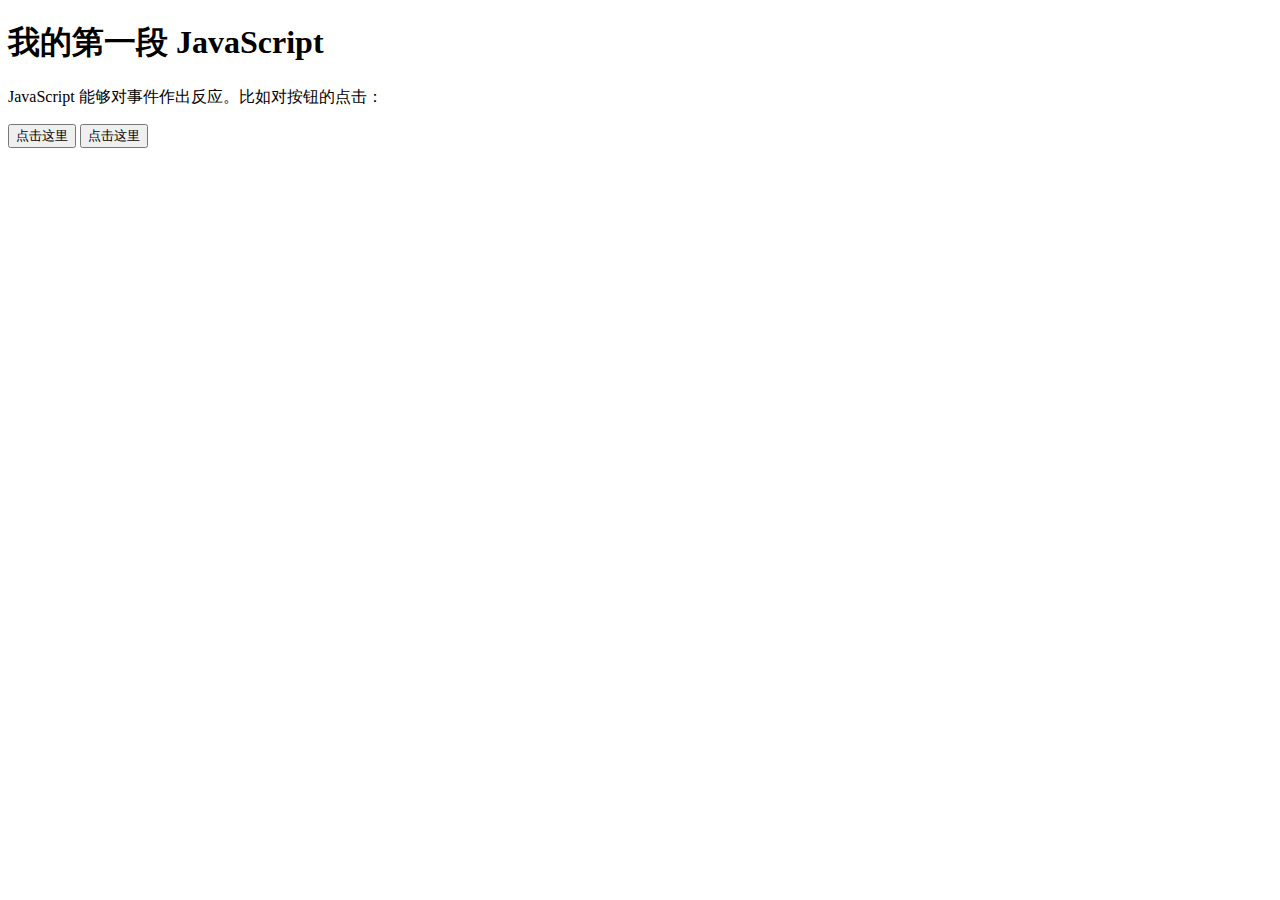
<file: TestJs/js/1.html>
<!DOCTYPE html>
<html>
<body>

<h1>我的第一段 JavaScript</h1>

<p>
JavaScript 能够对事件作出反应。比如对按钮的点击：
</p>

<button type="button" onclick="alert('Welcome!')">点击这里</button>
<input type="button" value="点击这里" onclick="alert('Welcome!')"/>

</body>
</html>
</file>
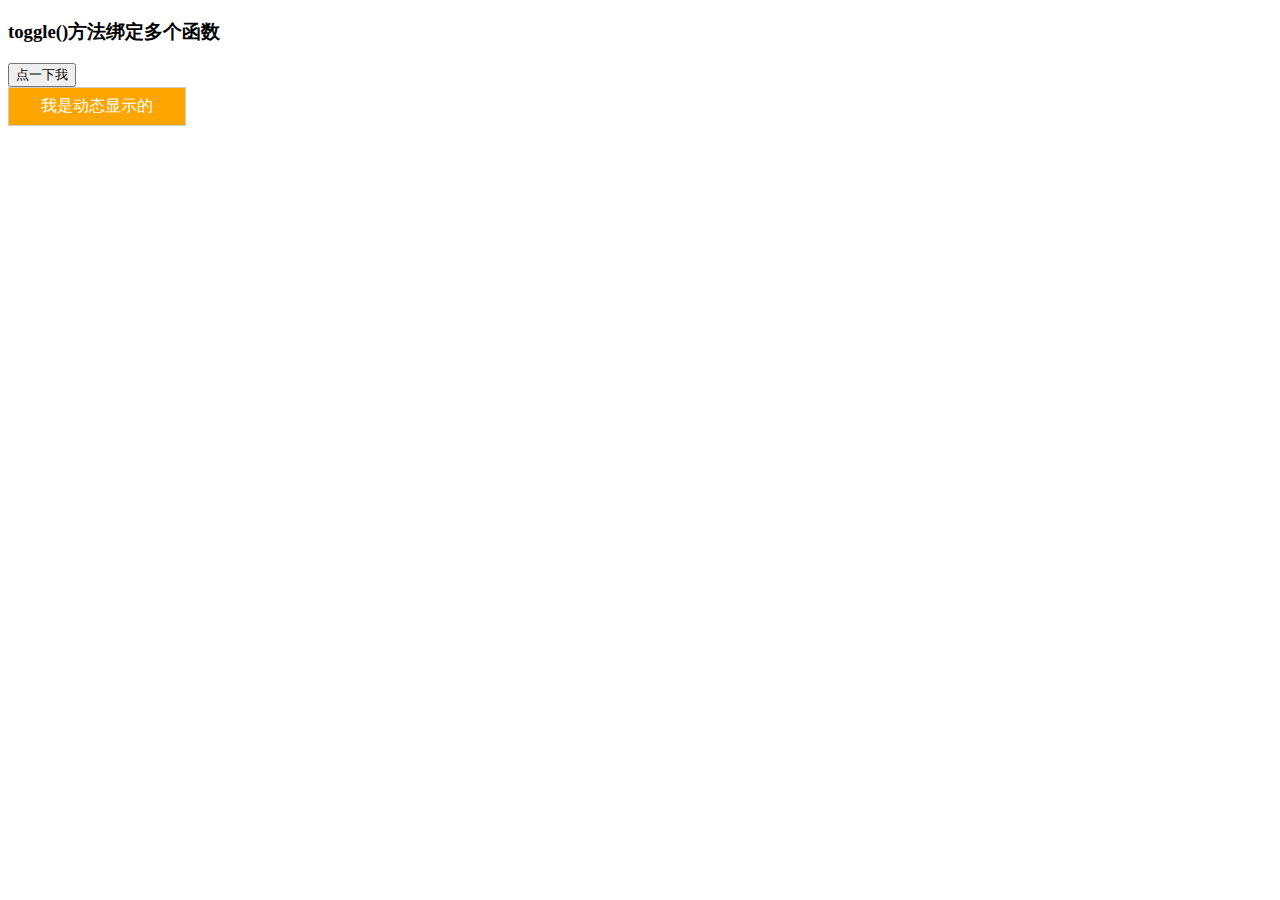
<file: TestJs/js/3.html>
<!DOCTYPE html>
<html xmlns="http://www.w3.org/1999/xhtml">
    <head>
        <title>toggle()方法绑定多个函数</title>
        <script src="http://libs.baidu.com/jquery/1.8.2/jquery.js" type="text/javascript"></script>
        <link href="style.css" rel="stylesheet" type="text/css" />
    </head>
    <body>
        <h3>toggle()方法绑定多个函数</h3>
        <input id="btntest" type="button" value="点一下我" />
        <div>我是动态显示的</div>

        <script type="text/javascript">
            $(function () {
                $("#btntest").bind("click", function () {
                    $("div").toggle(
                        function() {
                            $(this).html("apple");
                        },
                        function() {
                            $(this).html("other");
                        }
                    )
                })
            });
        </script>
    </body>
</html>
</file>
<file: TestJs/js/style.css>
div
{
    width: 160px;
    border: solid 1px #ccc;
    padding:8px;
    text-align:center;
    background-color:Orange;
    color:White;
}
</file>
